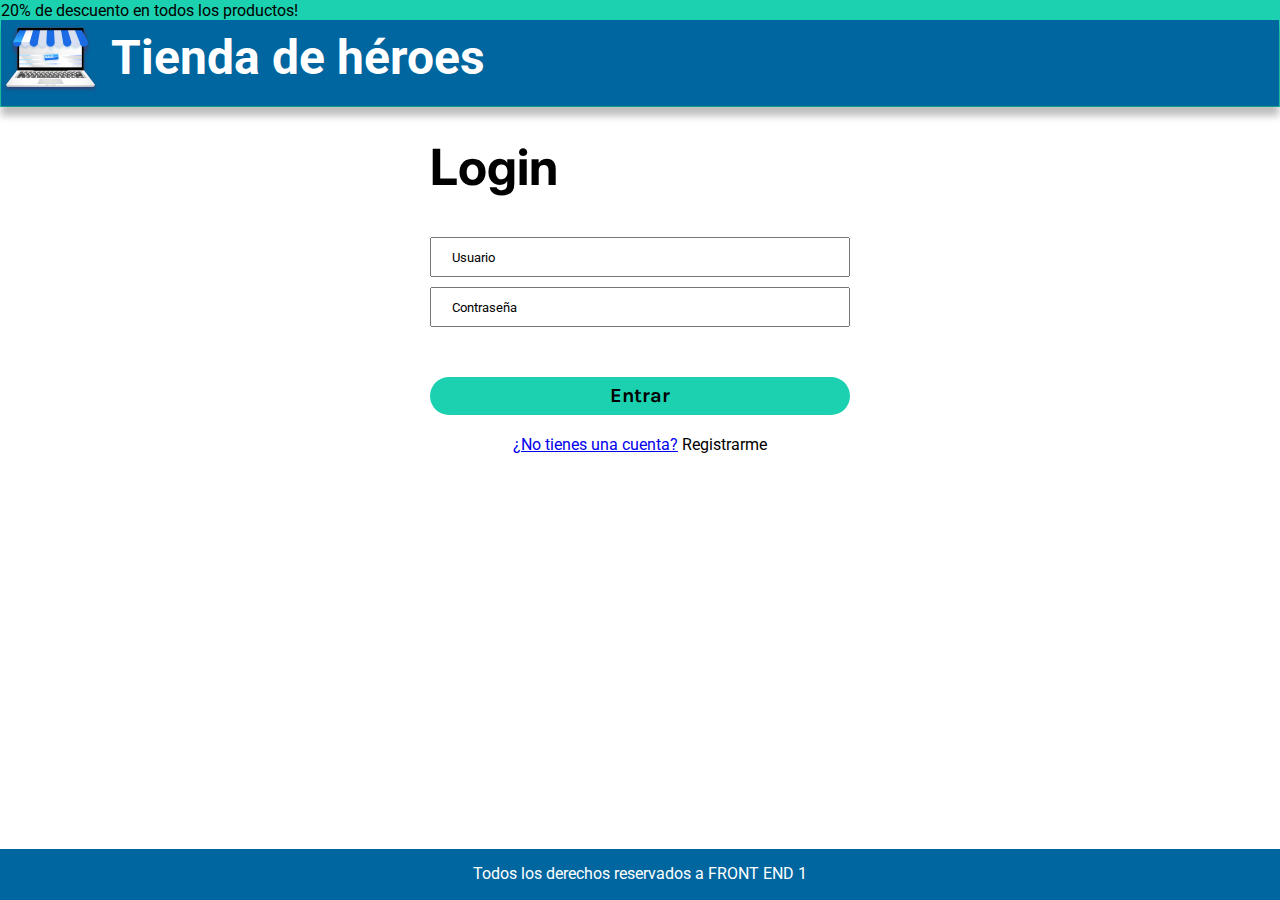
<file: index.html>
<!DOCTYPE html>
<html lang="en">
    <head>
        <title></title>
        <meta charset="UTF-8">
        <meta name="viewport" content="width=device-width, initial-scale=1">
        <link href="css/style.css" rel="stylesheet">
        <link rel="stylesheet" href="css/style.css">
        <link rel="preconnect" href="https://fonts.gstatic.com">
        <link href="https://fonts.googleapis.com/css2?family=Roboto:wght@300&display=swap" rel="stylesheet">
        <link rel="preconnect" href="https://fonts.googleapis.com">
        <link rel="preconnect" href="https://fonts.gstatic.com" crossorigin>
        <link href="https://fonts.googleapis.com/css2?family=Inter:wght@400;500&display=swap" rel="stylesheet">
    </head>
    <body>
        <header class="principal">
            <div class="titu">20% de descuento en todos los productos!</div>
            <div class="conte">
                <img src="img/Group.png">
                <span>Tienda de héroes</span>
            </div>
        </header>
    <main class="conteiner">
            <form class="form">
                <h2>Login</h2>
                <label for="Nombre" ></label>
                <input name="Nombre" class="but" placeholder="Usuario" type="text">
                <label for="password" ></label>
                <input name="password" class="but" placeholder="Contraseña" type="password">
                <button type="submit" id="enviar">Entrar</button>
                <p><a href="registro.html">¿No tienes una cuenta?</a> Registrarme</p>
            </form>
    </main>
        <footer>
            <p>Todos los derechos reservados a FRONT END 1</p>
        </footer>
    </body>
</html>
</file>
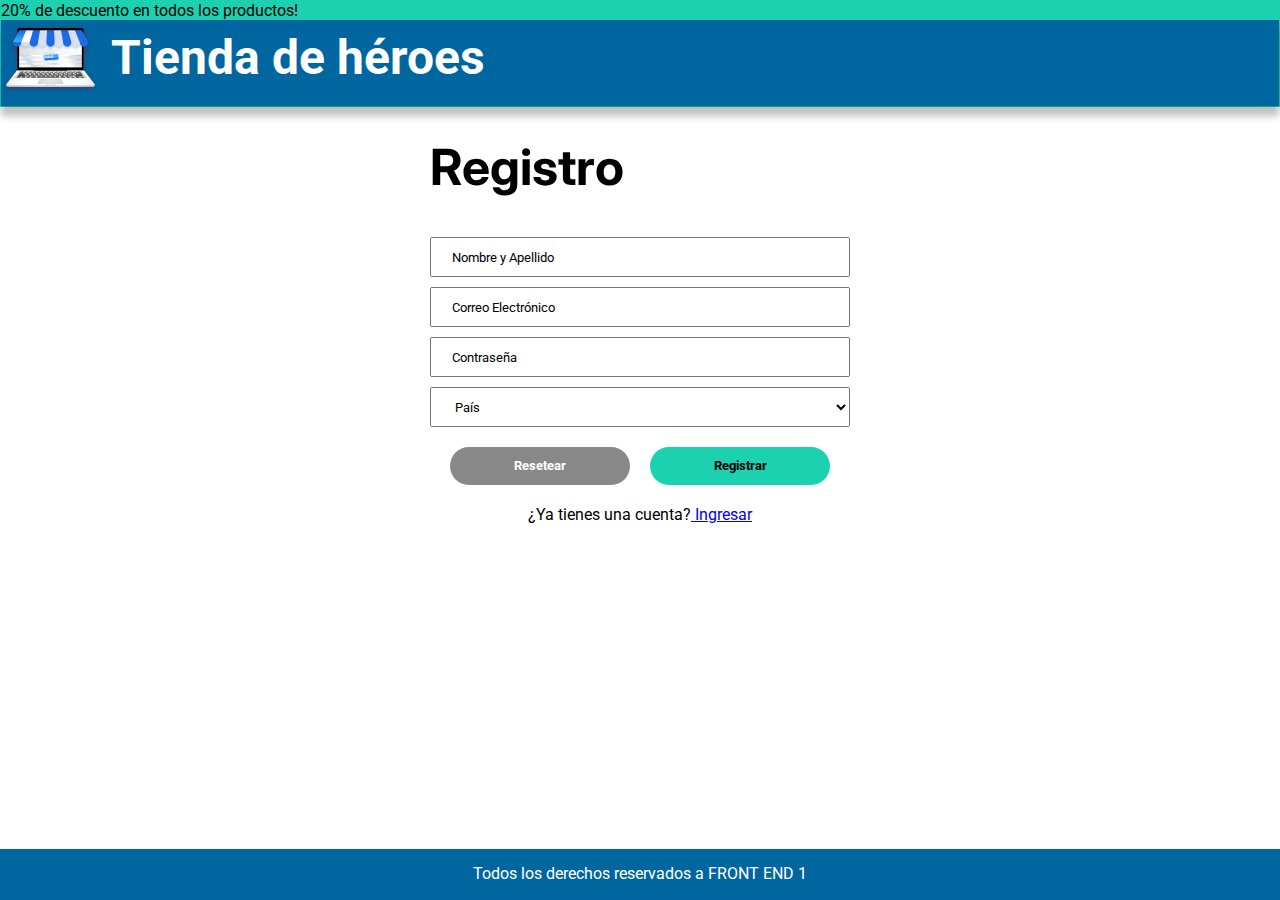
<file: registro.html>
<!DOCTYPE html>
<html lang="en">
    <head>
        <title></title>
        <meta charset="UTF-8">
        <meta name="viewport" content="width=device-width, initial-scale=1">
        <link href="css/style.css" rel="stylesheet">
        <link rel="stylesheet" href="css/style.css">
        <link rel="preconnect" href="https://fonts.gstatic.com">
        <link href="https://fonts.googleapis.com/css2?family=Roboto:wght@300&display=swap" rel="stylesheet">
        <link rel="preconnect" href="https://fonts.googleapis.com">
        <link rel="preconnect" href="https://fonts.gstatic.com" crossorigin>
        <link href="https://fonts.googleapis.com/css2?family=Inter:wght@400;500&display=swap" rel="stylesheet">
    </head>
    <body>
        <header class="principal">
            <div class="titu">20% de descuento en todos los productos!</div>
            <div class="conte">
                <img src="img/Group.png">
                <span>Tienda de héroes</span>
            </div>
        </header>
    <main class="conteiner">
            <form class="form" action="#" method="GET">
                <h2>Registro</h2>
                <label for="Nombre" ></label>
                <input name="Nombre" class="but" placeholder="Nombre y Apellido" type="text">
                <label for="email" ></label>
                <input name="email" class="but" placeholder="Correo Electrónico" type="email">
                <label for="password" ></label>
                <input name="password" class="but" placeholder="Contraseña" type="password">
                <p>
                <label name="nacionalidad"></label>
                <select name="nacionalidad" id="nacionalidad" class="but">
                    <option value="país" select>País</option>
                    <option value="Arg">Argentina</option>
                    <option value="Col">Colombia</option>
                    <option value="Bra">Brasil</option>
                </select>
                </p>
                <button type="reset" id="Resetear">Resetear</button>
                <button type="submit" id="Registrar">Registrar</button>
                <p>¿Ya tienes una cuenta?<a href="index.html"> Ingresar</a></p>
            </form>
    </main>
        <footer>
            <p>Todos los derechos reservados a FRONT END 1</p>
        </footer>
    </body>
</html>
</file>
<file: css/style.css>
@import url('https://fonts.googleapis.com/css2?family=Inter:wght@400;500&family=Karla:ital,wght@0,200;0,300;1,200&display=swap');

*{
    font-family: 'Roboto', sans-serif;
    box-sizing: border-box;
    margin: 0%;
}

header{
    background: #1CD1B0;
    padding: 1px;
    margin: 0;
}

main{
    display: flex;
    align-items: center;
    height: auto;
    flex-direction: column;
}

h2{
    font-size: 50px;
    font-weight: bolder;
    padding: 30px 0px;
    font-family: 'Inter', sans-serif;
}

.conte{
    background: #00669F;
    font-size: 3rem;
    box-shadow: 0px 10px 7px rgb(0 0 0 / 25%);
    font-weight: bolder;
    top: 20px;
    color: white;
}
.conte>span{
    position: relative;
    bottom: 20px;
}

.but{
    width: 420px;
    height: 40px;
    padding-left: 20px;
    margin-bottom: 20px;
}

#enviar{
    width: 420px;
    height: 37.79px;
    background: #1CD1B0;
    border-radius: 23.011px;
    font-family: 'Karla', sans-serif;
    font-weight: bolder;
    font-size: 20px;
    margin: 40px 0px 20px;
    border: none;
}

#Resetear{
    width: 180px;
    height: 37.79px;
    background: #888888;
    border-radius: 23.011px;
    margin: 0px 20px 20px 20px;
    color: white;
    font-weight: bolder;
    border: none;
}
#Registrar{
    position: absolute;
    width: 180px;
    height: 37.79px;
    background: #1CD1B0;
    border-radius: 23.011px;
    margin: 0px 0px 20px 0px;
    font-weight: bolder;
    border: none;
}

.but::placeholder{
    color: black;
}

.conteiner{
    justify-content: center;
    align-items: center;
    display: flex;
}

.form>input{
    display: flex;
    flex-direction: column;
    justify-content: space-between;
    margin: 10px 0px;
}

.form>p{
    text-align: center;
}

footer{
    position:absolute;
    background: #00669f;
    width: 100%;
    height: 51px;
    top: auto;
    bottom: 0%;
}

footer>p{
    margin: 15px;
    color: white;
    text-align: center;
}
</file>
